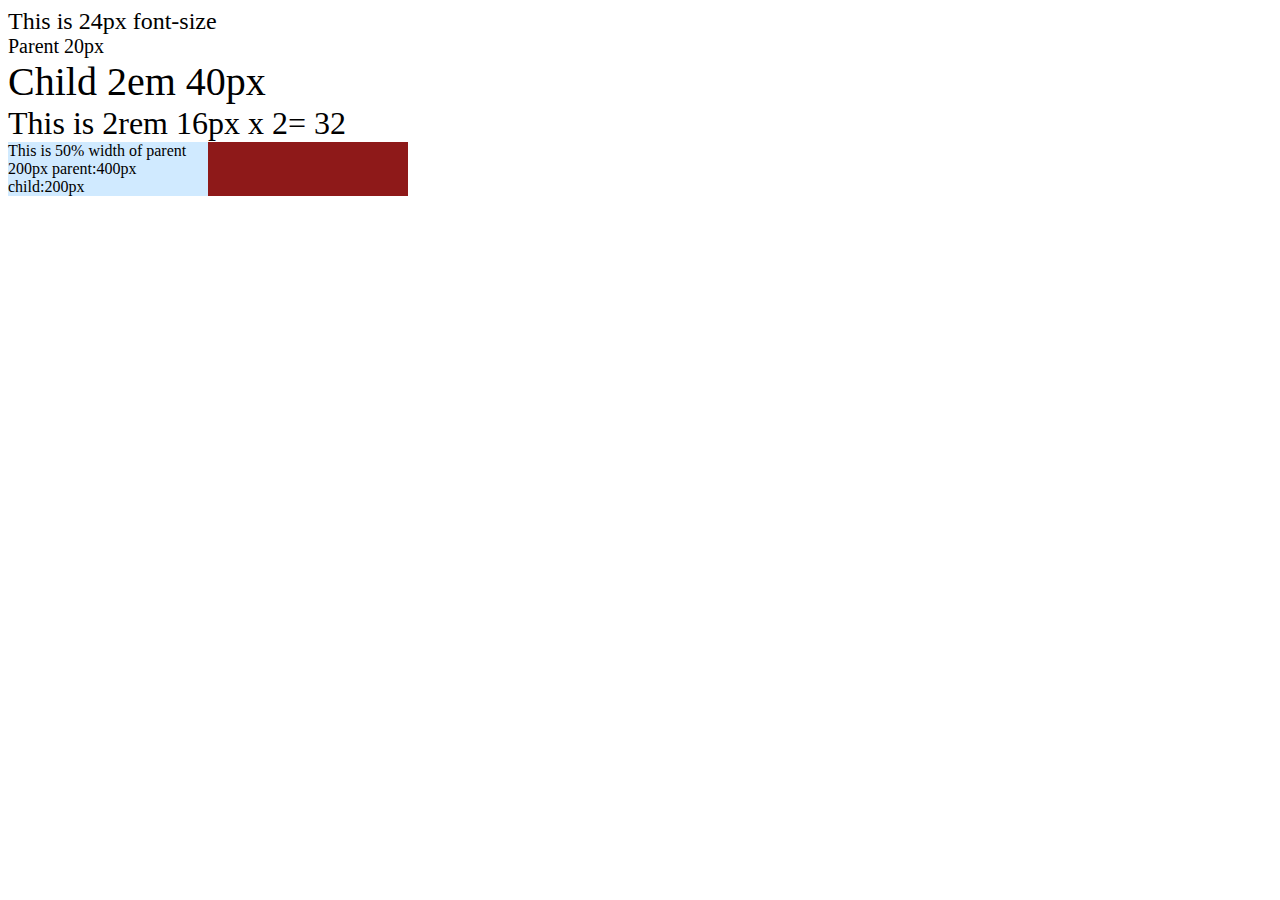
<file: second_assessment/index.html>
<!DOCTYPE html>
<html lang="en">

<head>
    <meta charset="UTF-8">
    <meta name="viewport" content="width=device-width, initial-scale=1.0">
    <title>Document</title>
    <!-- <script src="style.css" rel="stylesheet"></script> -->
</head>

<body>

    <div class="px-eg">This is 24px font-size</div>

    <div class="parent-em">
        Parent 20px
        <div class="child-em">Child 2em 40px</div>
    </div>

    <div class="rem-eg">This is 2rem 16px x 2= 32</div>

    <div class="parent-percent">
        <div class="child-percent">This is 50% width of parent 200px parent:400px child:200px</div>
    </div>

    <style>
        
        .px-eg {
            font-size: 24px;
            
        }

        
        .parent-em {
            font-size: 20px;
        
        }

        .child-em {
            font-size: 2em; /* 2 * 20px = 40px */
        }

        
        html {
            font-size: 16px;
        }

        .rem-eg{
            font-size: 2rem;/* 2 * 16px = 32px */
            
        }

        
        .parent-percent {
            width: 400px;
            background: #8e1919;
           
        }

        .child-percent {
            width: 50%;   /* 50% of 400px = 200px */
            background: #d0eaff;
        }
    </style>


    <script>
        // javascript questions

        // 1.Function to find the most repeated characters



        function Repeated(str) {
            let max = '';
            let maxCount = 0;
            for (let char of str) {
                let count = str.split(char).length - 1;
                if (count > maxCount) {
                    maxCount = count;
                    max = char;
                }
            }
            return max;
        }

        console.log(Repeated("aabbbcc"));


        // 2.Function to find unique elements in two arrays
        function Unique(arr1, arr2) {
            return arr1.filter(x => !arr2.includes(x)).concat(arr2.filter(x => !arr1.includes(x)));
        }

        let a = [1, 2, 3];
        let b = [2, 4, 5];

        let unique = Unique(a, b);
        console.log(unique); // Output: [1, 3, 4, 5]




        //3. Function to find the longest word in a sentence
        function Long(sent) {
            let words = sent.split(' ');
            let longest = '';
            for (let word of words) {
                if (word.length > longest.length) {
                    longest = word;
                }
            }
            return longest;
        }

        console.log(Long("JavaScript is powerful")); // Output: "JavaScript"



        // 4. Chainable function for arithmetic operations
        function chain(value) {
            return {
                add(n) {
                    value = value + n;
                    return this;
                },
                subtract(n) {
                    value = value - n;
                    return this;
                },
                result() {
                    return value;
                }
            };
        }

        console.log(chain(5).add(2).subtract(1).result()); // Output: 6



        // 5. Explain hoisting in JavaScript with a practical example.
        console.log(eg); // Output: undefined
        var eg = 5;

        summa(); // Output: "Hello"
        function summa() {
            console.log("Hello");
        }








    </script>
</body>

</html>
</file>
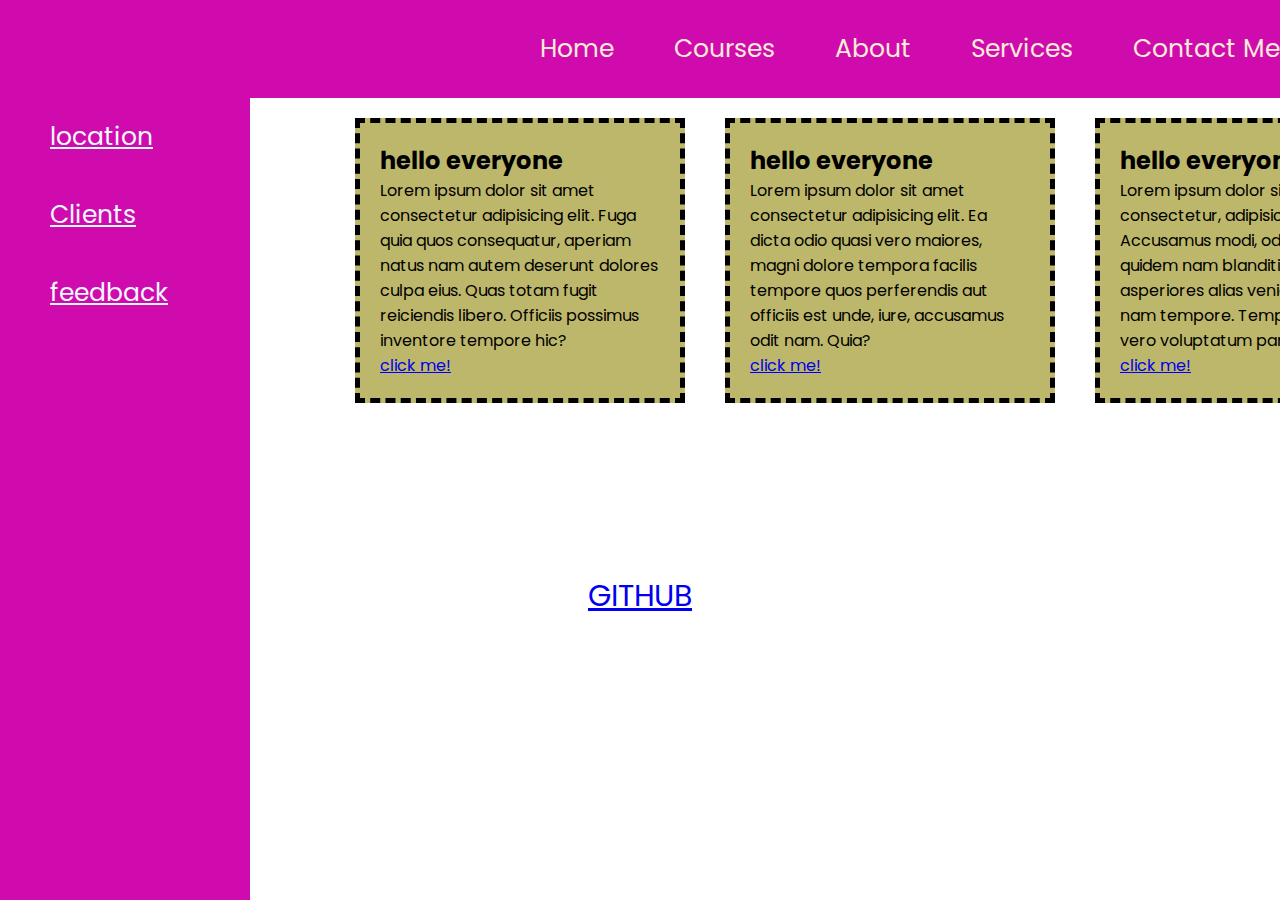
<file: third/index.html>
<!DOCTYPE html>
<html lang="en">
<head>
    <meta charset="UTF-8">
    <meta name="viewport" content="width=device-width, initial-scale=1.0">
    <title>Document</title>
    <link rel="stylesheet" href="styles.css">
    <link href="https://fonts.googleapis.com/css2?family=Poppins&display=swap" rel="stylesheet">

</head>
<body>
    <nav class="topnav">
        <ul class="top">
            <li><a href="#">Home</a></li>
            <li><a href="#">Courses</a></li>
            <li><a href="#">About</a></li>
            <li><a href="#">Services</a></li>
            <li><a href="#">Contact me</a></li>
            
            
        </ul>
    </nav >
    <nav class="sidenav">
        <ul class="side">
            <li><a href="#">location</a></li>
            <li><a href="#">Clients</a></li>
            <li><a href="#">feedback</a></li>
    
        </ul>
    </nav>

    <div class="container">
            <div class="card">
                <h2>hello everyone</h2>
                <p>Lorem ipsum dolor sit amet consectetur adipisicing elit. Fuga quia quos consequatur, aperiam natus nam autem deserunt dolores culpa eius. Quas totam fugit reiciendis libero. Officiis possimus inventore tempore hic?</p>
                <a href="https://github.com/" class="click"> click me!</a>
            </div>
            <div class="card">
                <h2>hello everyone</h2>
                <p>Lorem ipsum dolor sit amet consectetur adipisicing elit. Ea dicta odio quasi vero maiores, magni dolore tempora facilis tempore quos perferendis aut officiis est unde, iure, accusamus odit nam. Quia?</p>
                <a href="https://github.com/" class="click"> click me!</a>
            </div>
            <div class="card">
                <h2>hello everyone</h2>
                <p>Lorem ipsum dolor sit amet consectetur, adipisicing elit. Accusamus modi, odio suscipit sed quidem nam blanditiis, magni, sit asperiores alias veniam quod. Odio, nam tempore. Temporibus officiis vero voluptatum pariatur?</p>
                <a href="https://github.com/" class="click"> click me!</a>
            </div>

            
    </div>
    <div class="link">
         <a href="https://github.com/"  target="_blank"  class="click"> GITHUB</a>
    </div>
</body>
        


</html>
</file>
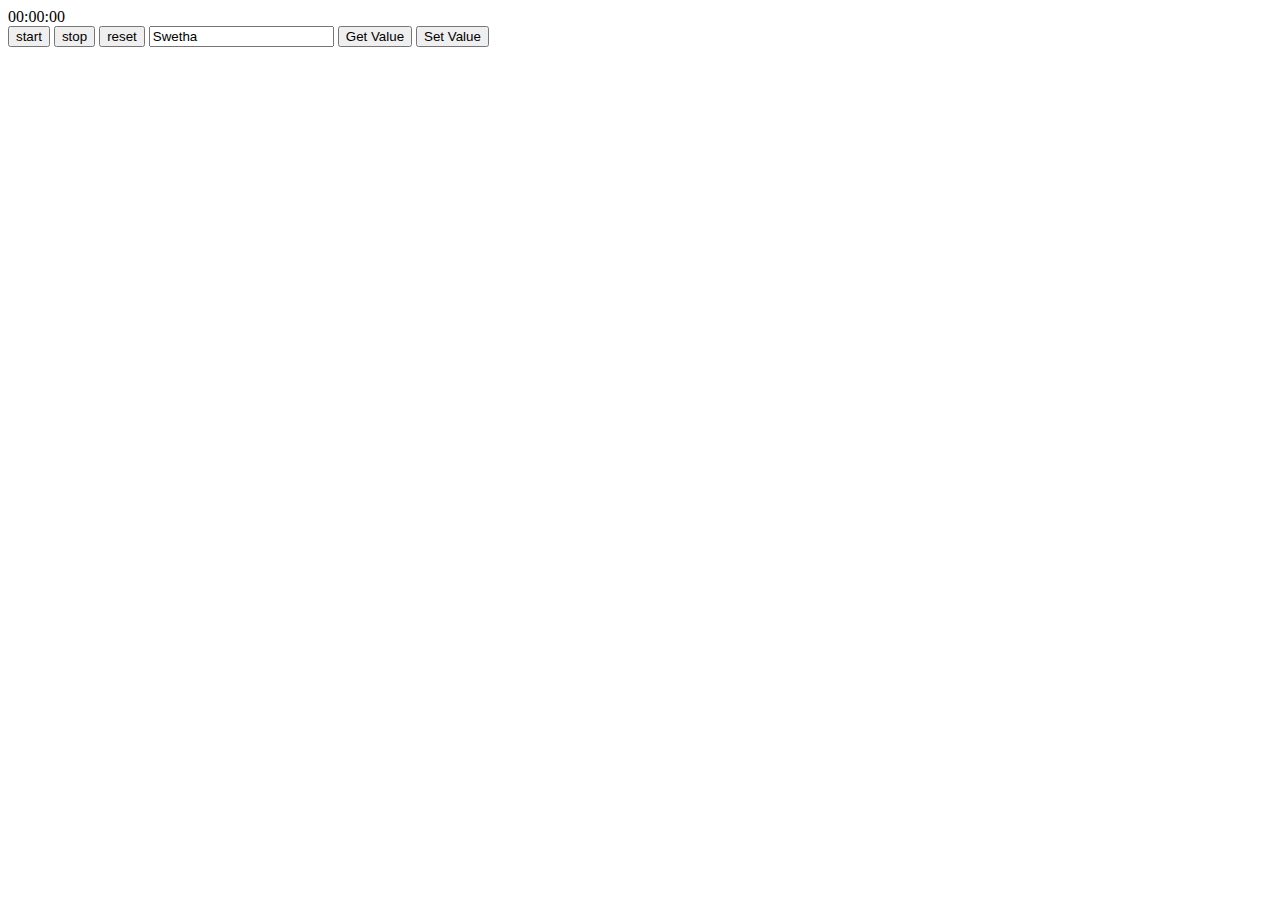
<file: 24june/countdown.html>
<!DOCTYPE html>
<html lang="en">

<head>
    <meta charset="UTF-8">
    <meta name="viewport" content="width=device-width, initial-scale=1.0">
    <title>Document</title>
    <script src="https://code.jquery.com/jquery-3.6.0.min.js"></script>
</head>

<body>
    <div id="show">00:00:00</div>
    <button onclick="start()">start</button>
    <button onclick="stop()">stop</button>
    <button onclick="reset()">reset</button>



    <input type="text" id="nameInput" value="Swetha">
    <button id="getBtn">Get Value</button>
    <button id="setBtn">Set Value</button>
    <p id="output"></p>


    



    <script>
        let seconds = 0;
        let minutes = 0;
        let hours = 0;
        let timer;
        let running = false;

        function updateshow() {
            let h = hours < 10 ? "0" + hours : hours;
            let m = minutes < 10 ? "0" + minutes : minutes;
            let s = seconds < 10 ? "0" + seconds : seconds;
            document.getElementById("show").textContent = `${h}:${m}:${s}`;

        }

        function start() {
            if (!running) {
                timer = setInterval(() => {
                    seconds++;
                    if (seconds === 60) {
                        seconds = 0;
                        minutes++;
                        if (minutes === 60) {
                            minutes = 0;
                            hours++
                        }
                    } updateshow()

                }, 1000)
                running = true;
            }
        }


        function stop() {
            clearInterval(timer)
            running = false;
        }

        function reset() {
            clearInterval(timer);
            seconds = 0;
            minutes = 0;
            hours = 0;
            running = false;
            updateshow();

        }











        //get set

        $(document).ready(function () {
            // Get and display value
            $("#getBtn").click(function () {
                let value = $("#nameInput").val();
                $("#output").text("Your name is: " + value);
            });

            // Set value to input
            $("#setBtn").click(function () {
                $("#nameInput").val("Swetha");
                $("#output").text("Name set to: Swetha");
            });
        });

    </script>
</body>

</html>
</file>
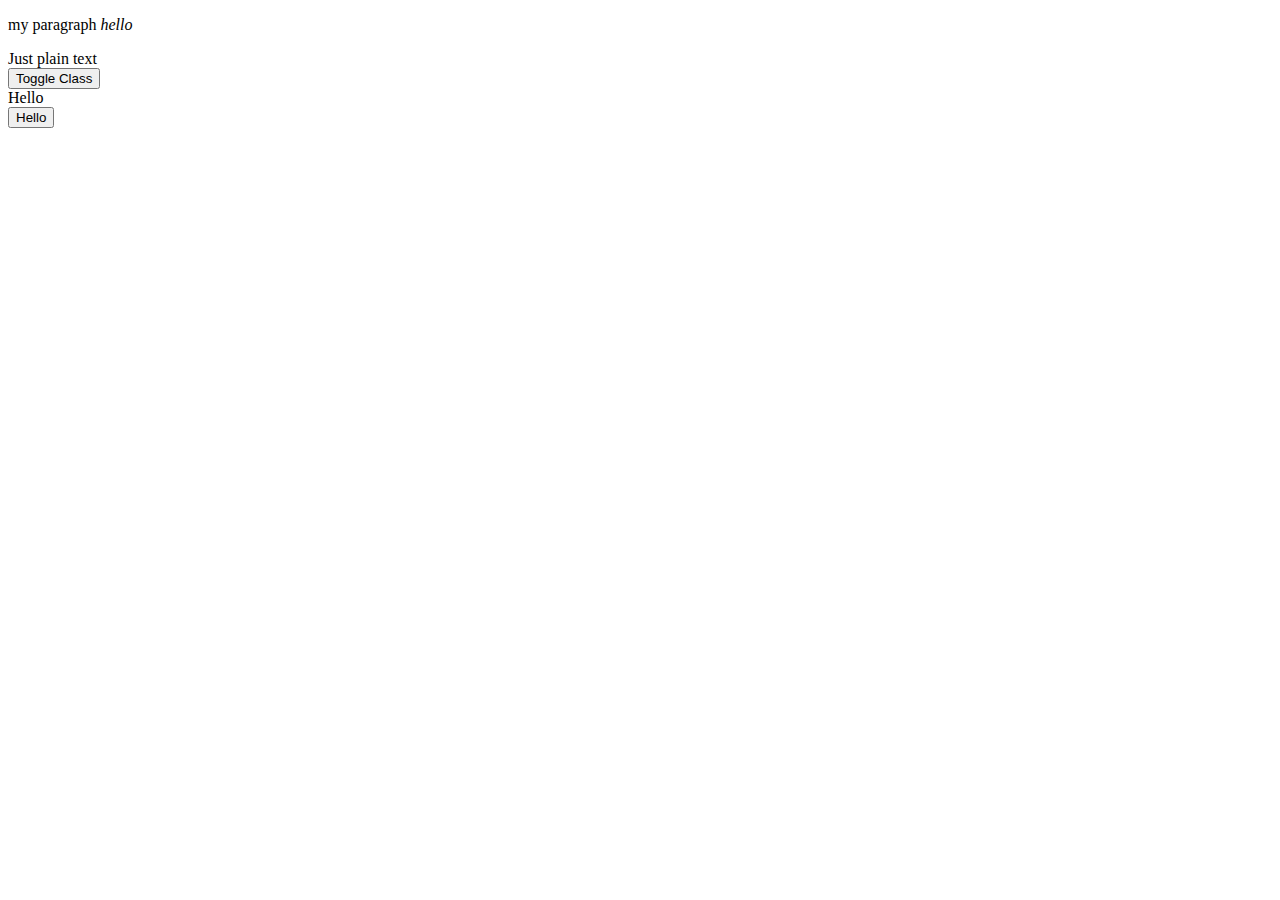
<file: 24june/manipulate.html>
<!DOCTYPE html>
<html lang="en">

<head>
    <meta charset="UTF-8">
    <meta name="viewport" content="width=device-width, initial-scale=1.0">
    <title>Document</title>
    <script src="https://code.jquery.com/jquery-3.6.0.min.js"></script>
    <style>
        .highlight {
            background-color: yellow;
        }
    </style>
</head>

<body>
    <p id="mypara">my paragraph <i>hello</i></p>
    <div id="myDiv"></div>


    <!-- add toggle remove -->

    <button id="toggleBtn">Toggle Class</button>
    <div id="myElement">Hello</div>

    <!-- how to add evenlister in jquery -->
     <button id="testbtn">Hello</button>

    <script>
        const mypara = $("mypara").html();
        $("mypara").html("<h1>hello</h1>")


        let txt = $("#myDiv").text();
        $("#myDiv").text("Just plain text");



        $("#toggleBtn").click(function () {
            $("#myElement").toggleClass("highlight")
            $("#myElement").addClass("active");

        })

        $("#testbtn").on("click",function(){
            alert("hello")
        })


    </script>
</body>

</html>
</file>
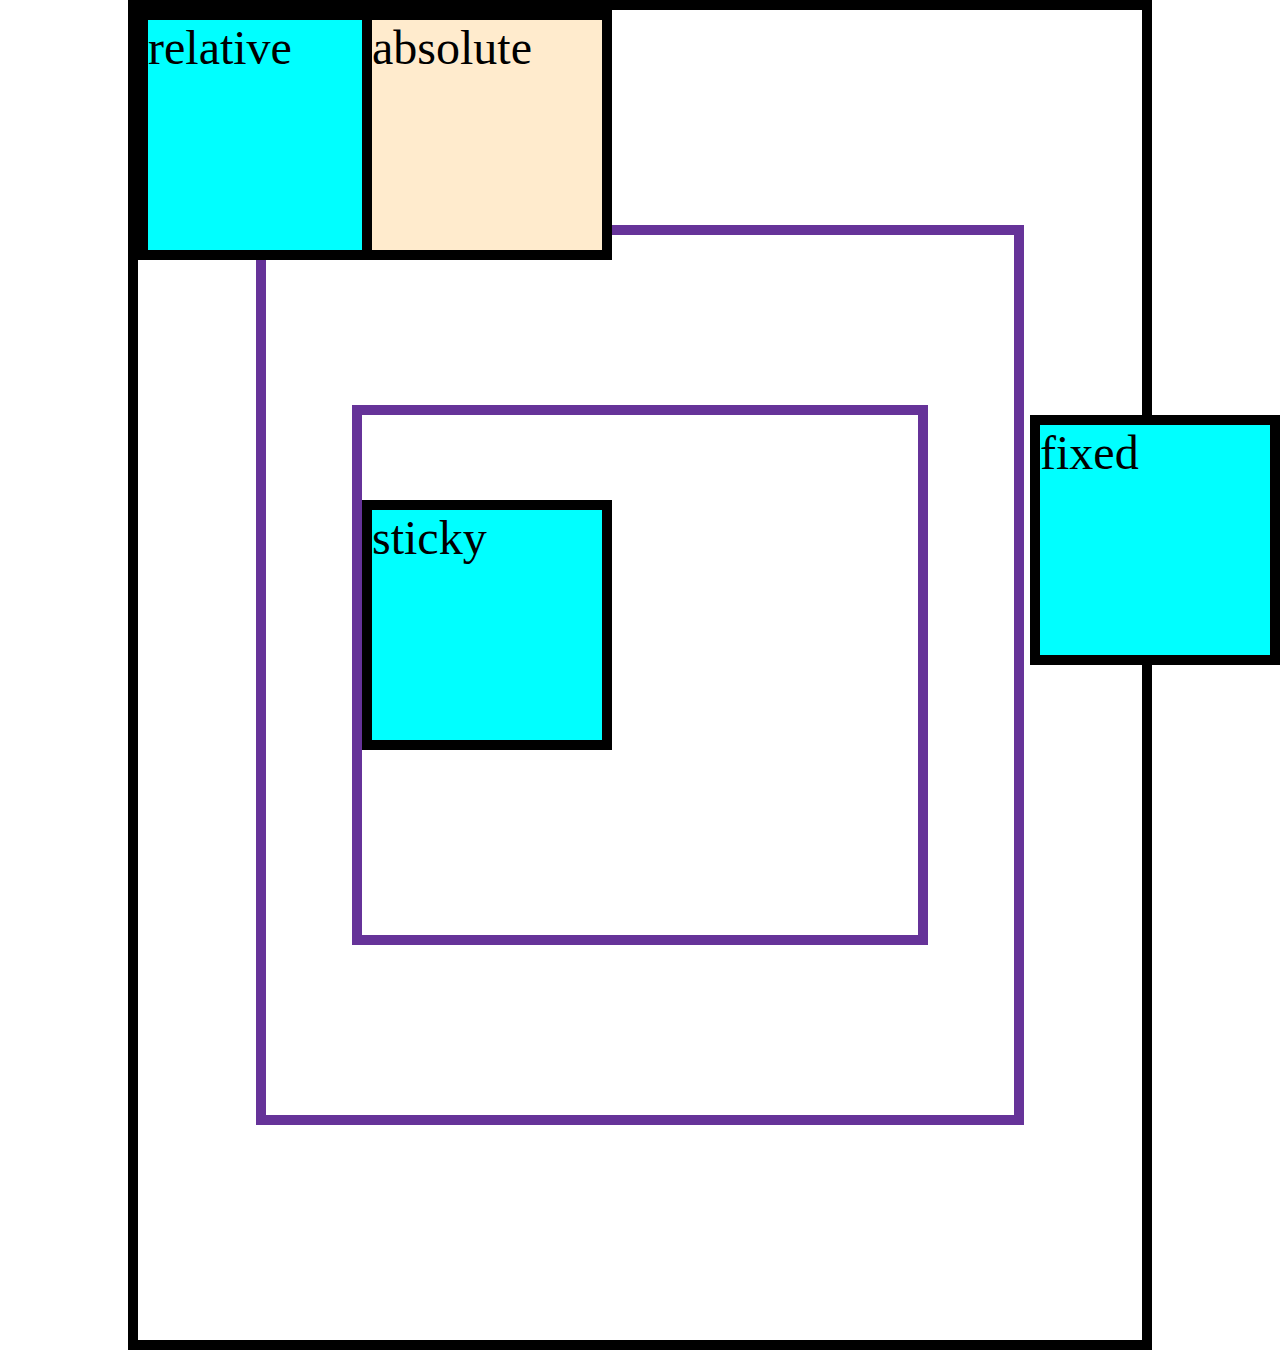
<file: fourth/3div.html>
<!DOCTYPE html>
<html lang="en">
<head>
    <meta charset="UTF-8">
    <meta name="viewport" content="width=device-width, initial-scale=1.0">
    <title>Document</title>
    <link rel="stylesheet" href="3divstyle.css">
</head>
<body>
    <div class="container1">
        <div class="container2">
            <div class="container3">
                <div class="b relative">relative</div>
                <div class="b absolute">absolute</div><!--absolute box is shifted to container 1 from container 3-->
                <div class="b fixed">fixed</div>
                <div class="b sticky">sticky</div>
            </div>
        </div>
    </div>
        
            


        

    </div>
    
</body>
</html>
</file>
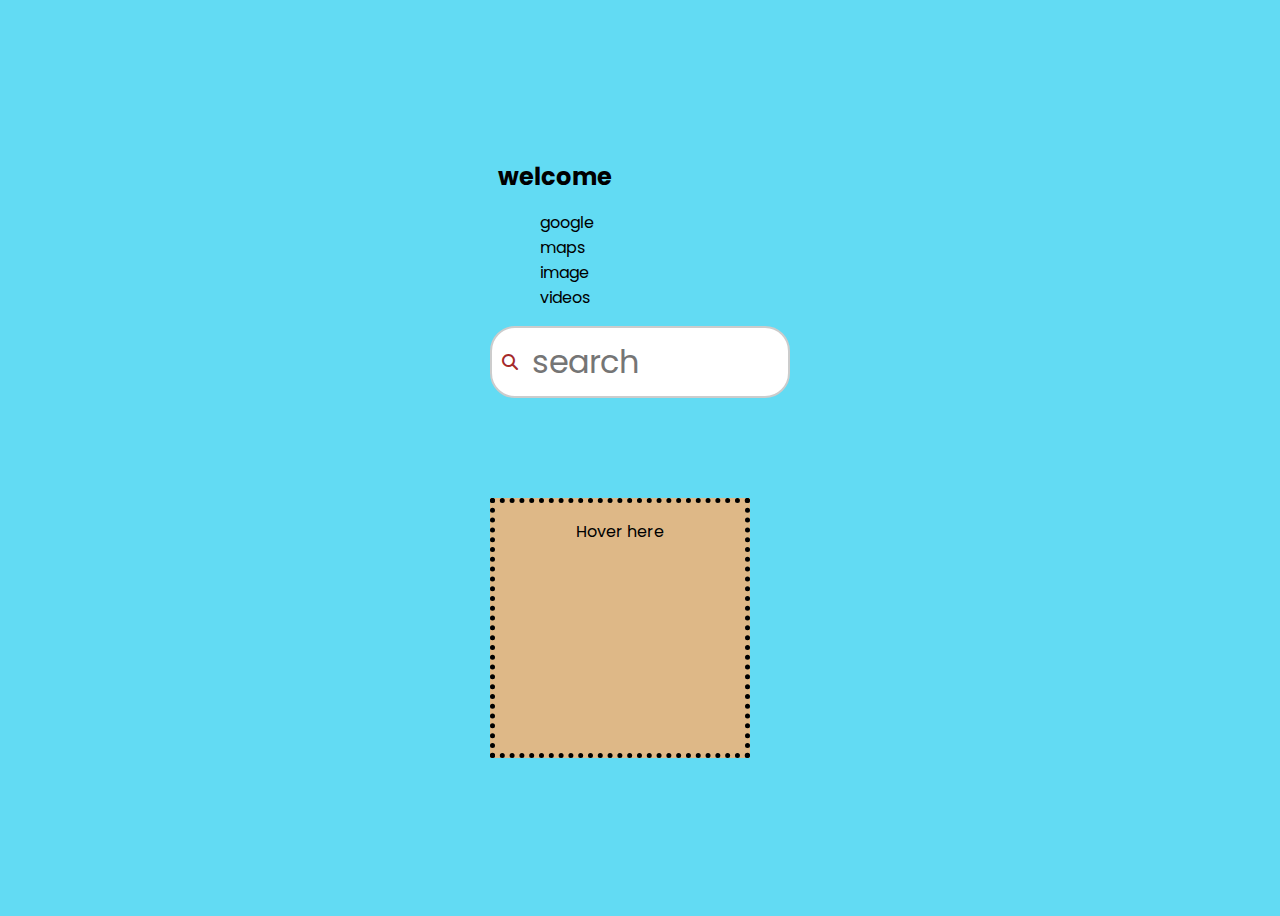
<file: fourth/searchbar.html>
<!DOCTYPE html>
<html lang="en">

<head>
    <meta charset="UTF-8">
    <meta name="viewport" content="width=device-width, initial-scale=1.0">
    <title>Document</title>
    <link href="https://fonts.googleapis.com/css2?family=Poppins&display=swap" rel="stylesheet">
    <link rel="stylesheet" href="https://cdnjs.cloudflare.com/ajax/libs/font-awesome/6.4.0/css/all.min.css">
    <link rel="stylesheet" href="searchbarstyle.css">



</head>

<body>
    <div class="warp">
        <div class="hoverbox">
            <h2>welcome</h2>
            <ul class="link">
                <li>google</li>
                <li>maps</li>
                <li>image</li>
                <li>videos</li>
            </ul>
        </div>
        <div class="container">
            <i class="fas fa-search"></i>
            <input type="text" placeholder="search">
        </div>
        <div class="obj">
            <p>Hover here</p>
        </div>
    </div>


</body>

</html>
</file>
<file: third/styles.css>
*{
    margin: 0;
    padding: 0;
    font-family: 'poppins',sans-serif;
}

.topnav{
    background-color: rgb(207, 11, 174);
    padding: 30px;
    width: 100%;
    overflow: hidden;
    
}
.top{
    list-style: none;
    display: flex;
    margin: 0;
    /*float:right;*/
    justify-content: flex-end;
}


.topnav a{
    padding: 30px;
    color: antiquewhite;
    font-size: 25px;
    text-decoration: none;
    text-transform: capitalize;
    
}

.topnav a:hover{
    background-color: black;
}

.sidenav{
    width: 250px;
    height: 100%;
    background-color: rgb(207, 11, 174);
    position: fixed;
    /* display: block; */
}



.sidenav ul{
    display: block;
    list-style: none;
}

.sidenav li{
    padding: 20px;
    font-size: 25px;
    
}

.sidenav a{
    padding: 30px;
    color: aliceblue;
}

.sidenav li:hover{
    background-color: black;
}


/*.container{
    width: 100%;
    height: 400px;
    display: flex;
    margin-left: 600px;
    
}

.container .card{
    margin-left: 50px;
    margin-top: 70px;
    margin-right: 50px;
    gap:20px;
    width: 250px;
    border: 5px dashed black;
    padding: 20px;
    background-color: darkkhaki;

}*/

.card .click:active{
    background-color: brown;
}

.card .click:hover{
    background-color: rgb(36, 222, 15);
}

.card .click:visited{
    background-color: rgb(168, 17, 218);
}

.link{
    text-align: center;
    font-size: 30px;
    display: block;
    padding: 150px;
}


.link .click:active{
    background-color: brown;
}

.link .click:hover{
    background-color: rgb(36, 222, 15);
}

.link .click:visited{
    background-color: rgb(168, 17, 218);
}



.container {
    width: 100%;
    flex-wrap: wrap;
    display: flex;
    justify-content: center;
    margin-left: 250px; /* Adjust for sidebar */
}

/* 3. Make cards responsive */
.container .card {
    margin: 20px;
    width: 280px;
    flex-shrink: 0;
    gap:20px;
    border: 5px dashed black;
    padding: 20px;
    background-color: darkkhaki;
}


@media screen and (max-width: 768px) {
    .sidenav {
        position: relative;
        width: 100%;
        height: auto;
        display: block;
    }

    .container {
        margin-left: 0;
        flex-direction: column;
        align-items: center;
    }

    .top {
        flex-direction: column;
        align-items: center;
    }

    .topnav a {
        padding: 15px;
        text-align: center;
        display: block;
    }
}

/* Optional: Adjust font size and spacing for smaller screens */
@media screen and (max-width: 480px) {
    .topnav a,
    .sidenav a {
        font-size: 18px;
        padding: 10px;
    }

    .card {
        width: 90%;
    }

    .link {
        font-size: 20px;
        padding: 50px;
    }
}
</file>
<file: fourth/3divstyle.css>
*{
    margin: 0;
    padding: 0;
    box-sizing: border-box;
}

.container1{
    width:80vw;
    height: 150vh;
    border: 10px solid black;
    display: flex;
    align-items: center;
    justify-content: center;
    margin:auto ;
    position: relative;
    
}

.container2{
    width: 60vw;
    height: 100vh;
    border: 10px solid rebeccapurple;
    display: flex;
    align-items: center;
    justify-content: center;
    margin:auto ;
    
   
}

.container3{
    width: 45vw;
    height: 60vh;
    border: 10px solid rebeccapurple;
    
    align-items: center;
    justify-content: center;
    margin:auto ;

}



.b{
    width: 250px;
    height: 250px;
    border: 10px solid black;
    background-color: aqua;
    font-size: 3rem;
}
.absolute{
    top: 0;
    background-color: blanchedalmond;
    position: absolute;
}
.relative{
    position: absolute;
    top:0;
    left: 0;
}
.sticky{
    position: sticky;
    top: 500px;
    
    
}

.fixed{
    position: fixed;
    right: 0;
}
</file>
<file: fourth/searchbarstyle.css>
/*{
    margin: 0;
    padding: 0;
    box-sizing: border-box;
}*/
body{
    height: 100vh;
    display: flex;
    justify-content: center;
    align-items: center;
    background: #1ecbeeb2;
    font-family: 'Poppins', sans-serif;
}
.wrap{
    display: flex;
    gap: 20px;
    display: flex;
    flex-direction: column;
    align-items: center;
    
}

.container{
    
    width: 300px;
    position: relative;
    display: flex;
    justify-content: center;
    align-items: center;
}

.container input{
    width: 100%;
    padding: 10px 10px 10px 40px;
    font-size: 2rem;
    outline: none;
    border: 2px solid #ccc;
    border-radius: 25px;
    font-family: inherit;

}

.container i{
    position: absolute;
    top: 50%;
    left: 12px;
    color: brown;
    transform: translateY(-50%);
}

.hoverbox{
    margin: 0;
}

h2{
    display: inline;
    cursor: pointer;
    position: relative;
}

h2::after{
    content: "";
    margin-left: 8px;
    transition: all 0.3s ease;
}

h2:hover::after{
    content: "★";
    color: gold;
}

h2::before{
    content: "";
    margin-right: 8px;
    transition: all 0.3s ease;
}
h2:hover::before{
    content: "★";
    color: gold;
}

.link{
    list-style: none;
    /*display:relative;*/
}
li::before{
    content: "";
    transition: all 0.3s ease;
    margin-left: 10px;
    /*display: absolute;*/
    
}

li:hover::before{
    content: "✔";
    color: black;
    
}

.obj{
    width: 250px;
    height: 250px;
    background-color: burlywood;
    border: 5px dotted black;
    margin-top: 100px;

}
.obj p{
    text-align: center;
}

.obj:hover{
    transform: scale(1.5);
}
</file>
